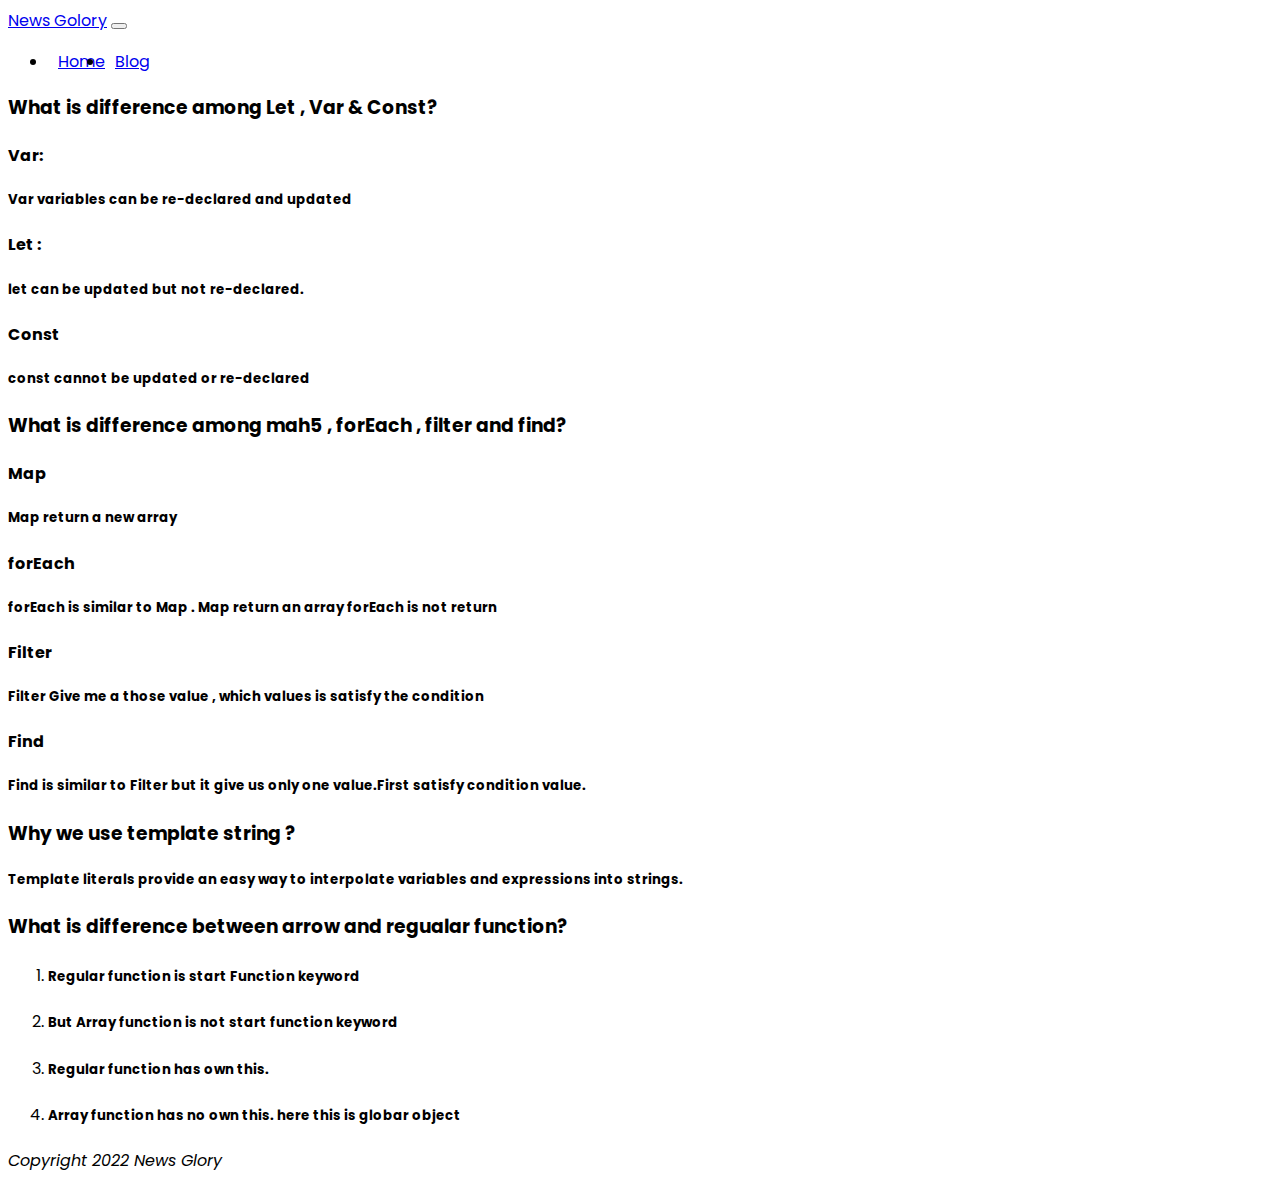
<file: blog.html>
<!doctype html>
<html lang="en">

<head>
  <title>The News Glory</title>
  <!-- Required meta tags -->
  <meta charset="utf-8">
  <meta name="viewport" content="width=device-width, initial-scale=1, shrink-to-fit=no">

  <!-- Bootstrap CSS v5.2.0-beta1 -->
  <!-- Bootstrap link -->
  <link href="https://cdn.jsdelivr.net/npm/bootstrap@5.2.0/dist/css/bootstrap.min.css" rel="stylesheet" integrity="sha384-gH2yIJqKdNHPEq0n4Mqa/HGKIhSkIHeL5AyhkYV8i59U5AR6csBvApHHNl/vI1Bx" crossorigin="anonymous">
  <link rel="stylesheet" href="./style.css">
</head>

<body>

    <header>
        <nav class="navbar navbar-expand-lg bg-light">
            <div class="container">
              <a class="navbar-brand fw-bold" href="#">News <span class="text-primary">Golory</span></a>
              <button class="navbar-toggler" type="button" data-bs-toggle="collapse" data-bs-target="#navbarNav" aria-controls="navbarNav" aria-expanded="false" aria-label="Toggle navigation">
                <span class="navbar-toggler-icon"></span>
              </button>
              <div class="collapse navbar-collapse">
                <ul class="navbar-nav"  id="main_menu">
                  <li class="nav-item">
                    <a class="nav-link" aria-current="page" href="./index.html">Home</a>
                  </li>
                  <li class="nav-item">
                    <a class="nav-link active" href="#">Blog</a>
                  </li>
                
                  
                </ul>
              </div>
            </div>
          </nav>
    </header>
    <div class="container pt-5">
        <div class="row gx-3">
            <div class="col-lg-6 col-md-6 c0l-sm-12 p-2" id="question1">
              <div class="card p-3">
                <h3>What is difference among Let , Var & Const?</h3>
               <h4 class="fw-bold">Var:</h3>
               <h5>Var variables can be re-declared and updated </h5>

               <h4 class="fw-bold">Let :</h4>
               <h5>let can be updated but not re-declared.</h5>

               <h4 class="fw-bold">Const</h4>
               <h5>const cannot be updated or re-declared</h5>
              </div>
            </div>
            <div class="col-lg-6 col-md-6 col-sm-12 p-2" id="question2">
                <div class="card p-3">
                    <h3>What is difference among mah5 , forEach , filter and find?</h3>
                <h4 class="fw-bold">Map</h4>
                <h5>Map return a new array </h5>
                <h4 class="fw-bold">forEach</h4>
                <h5>forEach is similar to Map . Map return an array forEach is not return</h5>
                <h4 class="fw-bold">Filter</h4>
                <h5>Filter Give me a those value , which values is satisfy the condition </h5>
                <h4 class="fw-bold">Find</h4>
                <h5>Find is similar to Filter but it give us only one value.First satisfy condition value.</h5>
                </div>
                
            </div>
            <div class="col-lg-6 col-md-6 col-sm-12 p-2" id="question3">
               <div class="card p-3">
                <h3>Why we use template string ?</h3>
                <h5>Template literals provide an easy way to interpolate variables and expressions into strings.</h5>
               </div>
            </div>
            <div class="col-lg-6 col-md-6 col-sm-12 p-2" id="question4">
                <div class="card p-3">
                    <h3>What is difference between arrow and regualar function?</h3>
                <ol>
                    <li><h5>Regular function is start Function keyword</h5></li> 
                    <li>     
                        <h5>But Array function is not start function keyword</h5></li> 
                    <li><h5>Regular function has own this.</h5></li> 
                    <li> <h5>Array function has no own this. here this is globar object</h5></li> 

                </ol>
                </div>
                
                
              
               
            </div>
        </div>
    </div>
     <!-- Fotter -->
     <footer class="text-center text-muted">
        <i class="fa fa-copyright" aria-hidden="true"> Copyright 2022 News Glory</i>
      </footer>
    <script src="https://cdn.jsdelivr.net/npm/bootstrap@5.2.0/dist/js/bootstrap.bundle.min.js" integrity="sha384-A3rJD856KowSb7dwlZdYEkO39Gagi7vIsF0jrRAoQmDKKtQBHUuLZ9AsSv4jD4Xa" crossorigin="anonymous"></script>
</body>

</html>
</file>
<file: style.css>
@import url('https://fonts.googleapis.com/css2?family=Poppins:wght@200;300;400;600;700&display=swap');

body{
    font-family: 'Poppins', sans-serif;
}

.newsContainer{
    background-color: #F8F9FA;
    padding: 20px;
    border-radius: 5px;
}
.authorImg{
    width: 50px;
    height: 50px;
    border-radius: 100%;
}
.newsInfo{
    padding-top: 15px;
    display: flex;
   
    justify-content: space-between;
}


#navbar_nav li:hover a{
 color: #7532FA;
}

#main_menu{
    margin-left: auto!important;
    display: flex;
    flex-direction: row!important;
}
#main_menu li a{
    margin-left: 10px;
}

.card{
    height: 100%;
}
/* Style the buttons */
@media screen and (max-width:991px) {
    #img_right img{
        width: 100%!important;
    }
}
@media screen and (max-width:460px) {
    .newsInfo{
        flex-direction: column;
        gap: 10px;
    }
    #img_right img{
        width: 100%!important;
    }
}
</file>
